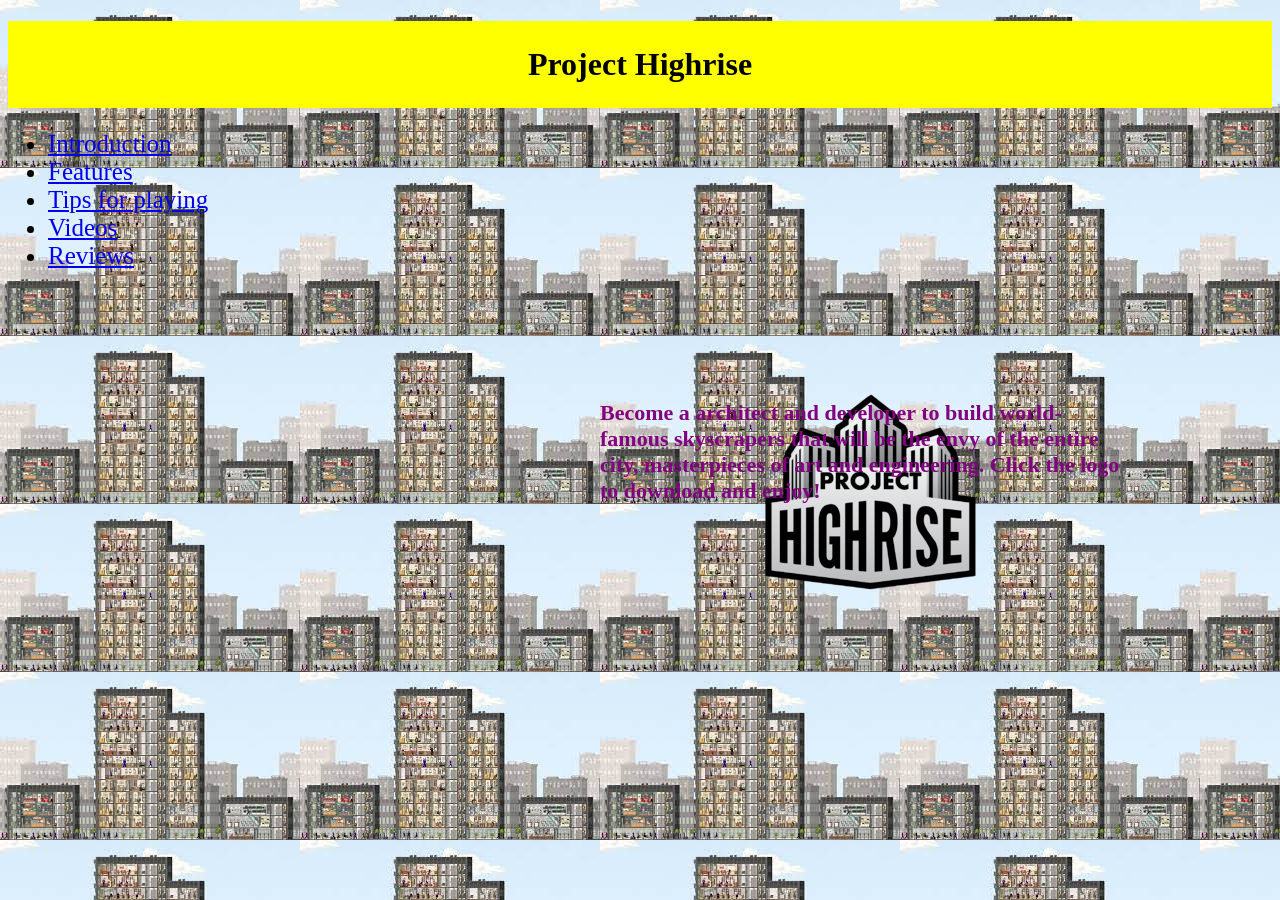
<file: index.html>
<!DOCTYPE html>
<html>
    <head>
        <title>Project Highrise</title>
        <link href="Homepage_Background.css" rel="stylesheet" type="text/css">
    </head>

    <body>
        <header>
            <h1>Project Highrise</h1>
        </header>

        <style>
            body {
                background-image: url("Background_Image.jpg");
            }
        </style>

        <nav>
            <ul>
                <li><a href="Introduction.html">Introduction</a></li>
                <li><a href="Features.html">Features</a></li>
                <li><a href="Tips_For_Playing.html">Tips for playing<a></li>
                <li><a href="Video.html">Videos</a></li>
                <li><a href="Reviews.html">Reviews</a></li>
            </ul>
        </nav>

            <p>
                <a href="https://store.steampowered.com/app/423580/Project_Highrise/">
                    <img src="Project_Highrise_Logo.png" alt="project highrise logo">
                </a>
                <p1>
                    Become a architect and developer to build world-famous skyscrapers that will be the envy of the entire city, masterpieces of art and engineering. Click the logo to download and enjoy!
                </p1>
            </p>

    </body>

</html>
</file>
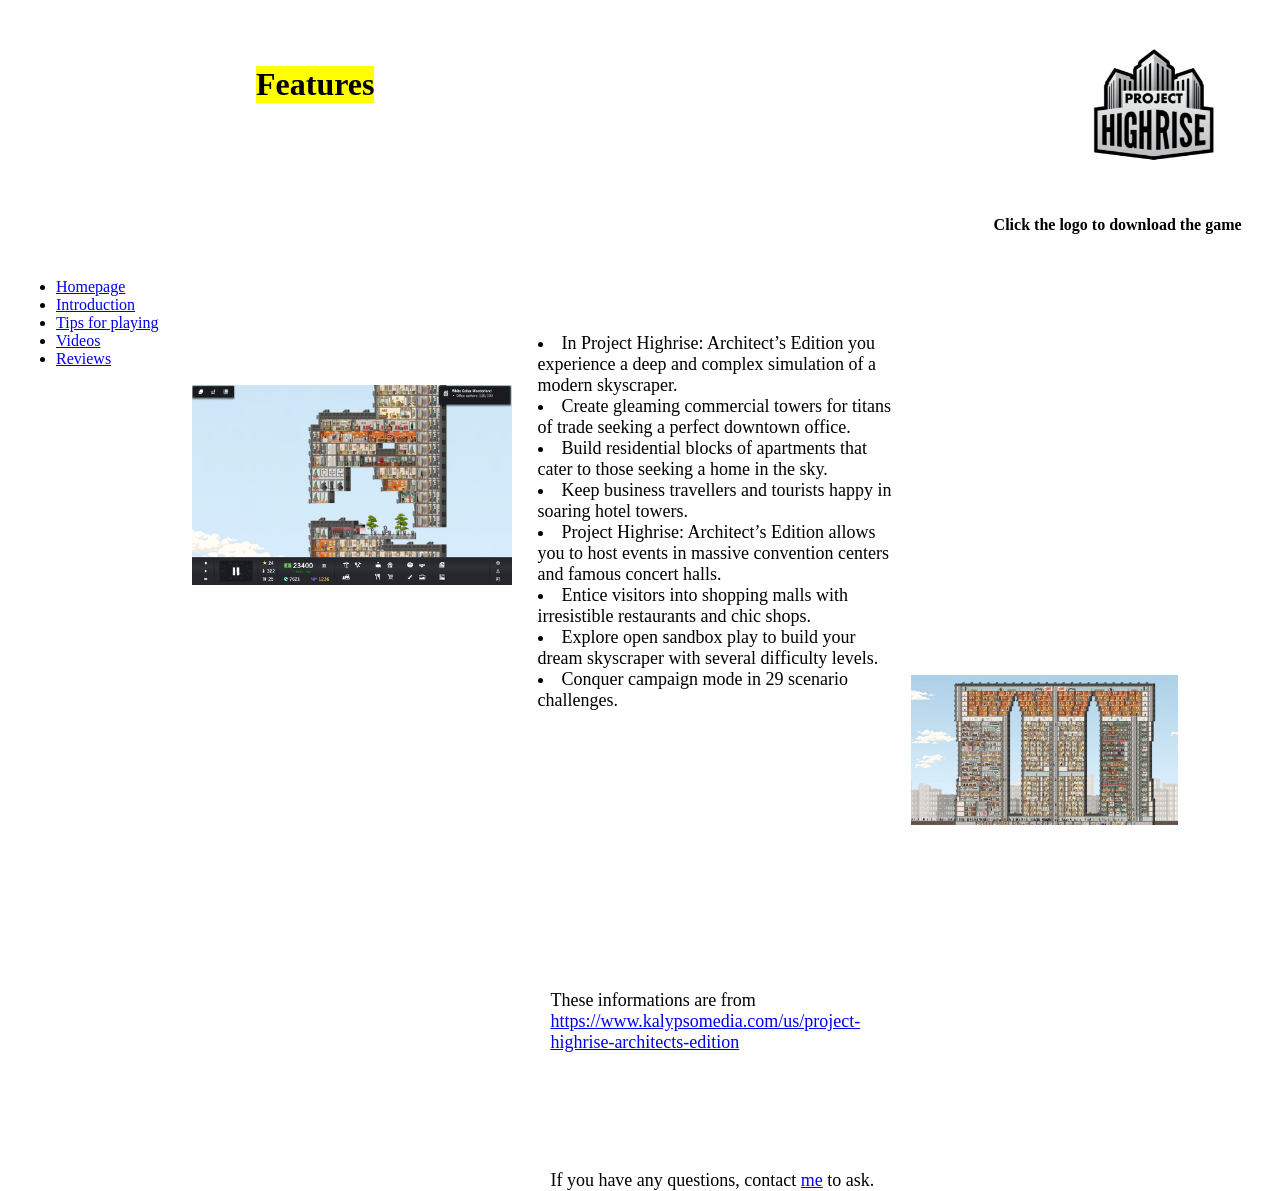
<file: Features.html>
<!DOCTYPE html>
<html>
    <head>
        <title>Features</title>
        <link rel="stylesheet" href="Features_Background.css">
    </head>

    <body>
        <header>
            <h1>Features</h1>
        </header>

        <ul>
            <li><a href="index.html">Homepage</a></li>
            <li><a href="Introduction.html">Introduction</a></li>
            <li><a href="Tips_For_Playing.html">Tips for playing<a></li>
            <li><a href="Video.html">Videos</a></li>
            <li><a href="Reviews.html">Reviews</a></li>
        </ul>

        <p>
            <a href="https://store.steampowered.com/app/423580/Project_Highrise/">
                <img src="Project_Highrise_Logo.png" alt="Click it to download it" style="width:125px;position:fixed;right:5%;top:5%">
            </a>
            <p4 style="position:fixed;right:3%;top:24%;font-weight:bold;">
                Click the logo to download the game
            </p4>
        </p>
            <img src="steamuserimages-a.akamaihd.jpg" alt="Screenshot" style="height:200px;position:absolute;right:60%;bottom:35%">
            <section>
                <ul1>
                    <li>In Project Highrise: Architect’s Edition you experience a deep and complex simulation of a modern skyscraper.</li>
                    <li>Create gleaming commercial towers for titans of trade seeking a perfect downtown office.</li>
                    <li>Build residential blocks of apartments that cater to those seeking a home in the sky.</li>
                    <li>Keep business travellers and tourists happy in soaring hotel towers.</li>
                    <li>Project Highrise: Architect’s Edition allows you to host events in massive convention centers and famous concert halls.</li>
                    <li>Entice visitors into shopping malls with irresistible restaurants and chic shops.</li>
                    <li>Explore open sandbox play to build your dream skyscraper with several difficulty levels.</li>
                    <li>Conquer campaign mode in 29 scenario challenges.</li>
                </ul1>
            </section>
            <img src="project-highrise-image.jpg" alt="Screenshot" style="height:150px;position:absolute;right:8%;top:75%">
        <p1>
            These informations are from <a href="https://www.kalypsomedia.com/us/project-highrise-architects-edition">https://www.kalypsomedia.com/us/project-highrise-architects-edition</a>
        </p1>
        <p2>
            If you have any questions, contact <a href="mailto:luoyt2005@gmail.com">me</a> to ask.
        </p2>

    </body>
</html>
</file>
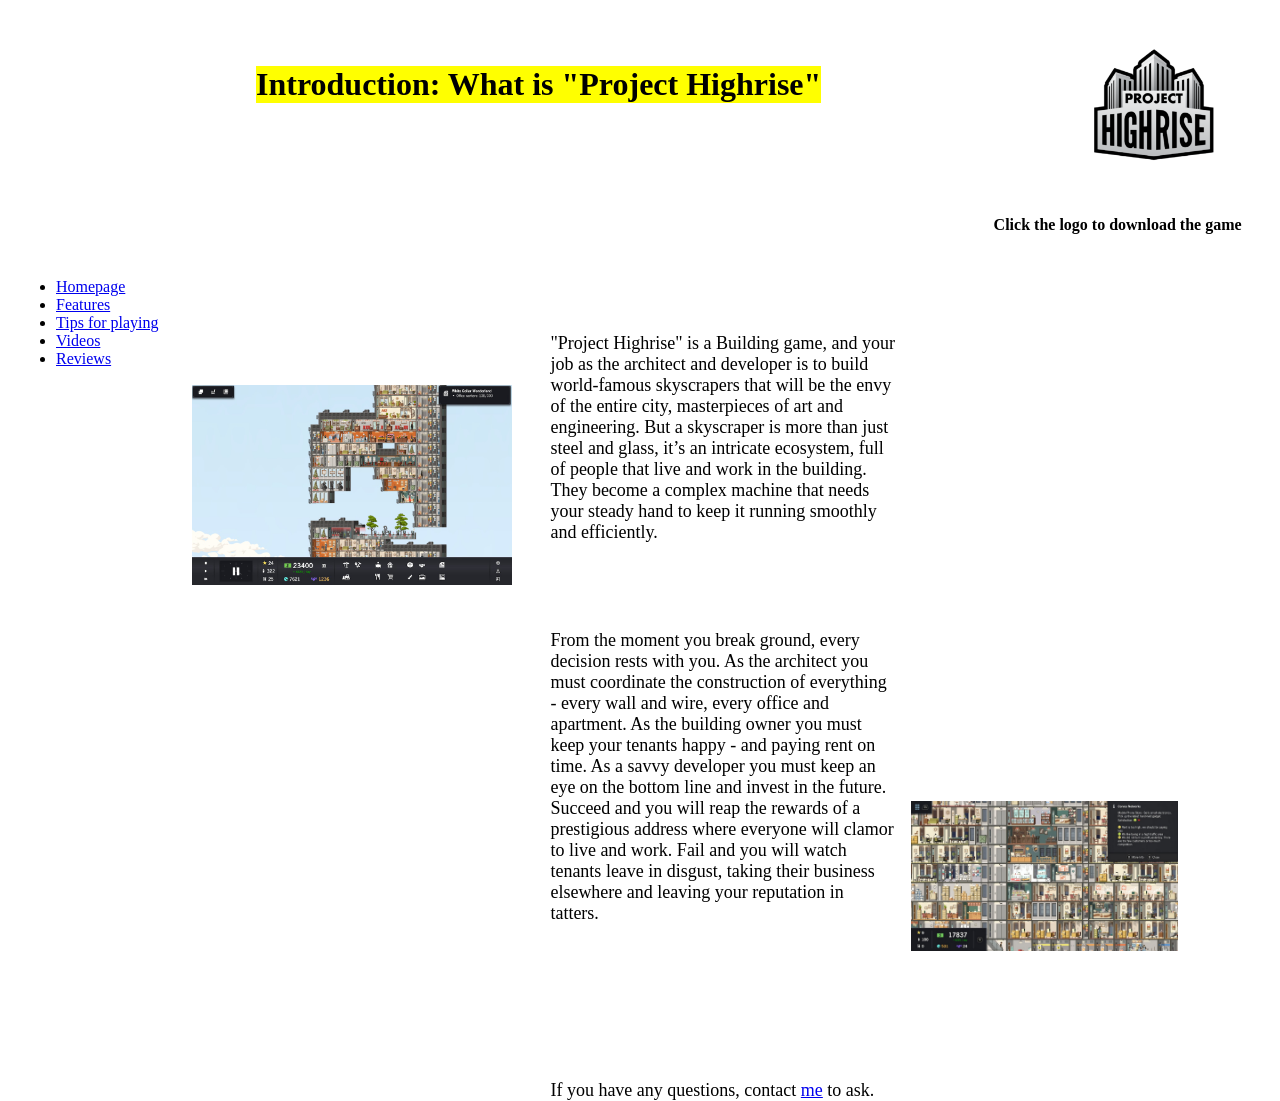
<file: Introduction.html>
<!DOCTYPE html>
<html>
    <head>
        <title>Introduction</title>
        <link rel="stylesheet" href="Introduction_Background.css">
    </head>

    <body>
        <header>
            <h1>Introduction: What is "Project Highrise"</h1>
        </header>

        <ul>
            <li><a href="index.html">Homepage</a></li>
            <li><a href="Features.html">Features</a></li>
            <li><a href="Tips_For_Playing.html">Tips for playing<a></li>
            <li><a href="Video.html">Videos</a></li>
            <li><a href="Reviews.html">Reviews</a></li>
        </ul>

        <p>
            <a href="https://store.steampowered.com/app/423580/Project_Highrise/">
                <img src="Project_Highrise_Logo.png" alt="Click it to download it" style="width:125px;position:fixed;right:5%;top:5%">
            </a>
            <p4 style="position:fixed;right:3%;top:24%;font-weight:bold;">
                Click the logo to download the game
            </p4>
        </p>

        <p>
            <img src="steamuserimages-a.akamaihd.jpg" alt="Screenshot" style="height:200px;position:absolute;right:60%;bottom:35%">
            <p1>
                "Project Highrise" is a Building game, and your job as the architect and developer is to build world-famous skyscrapers that will be the envy of the entire city, masterpieces of art and engineering. But a skyscraper is more than just steel and glass, it’s an intricate ecosystem, full of people that live and work in the building. They become a complex machine that needs your steady hand to keep it running smoothly and efficiently.
            </p1>
            <p2>
                From the moment you break ground, every decision rests with you. As the architect you must coordinate the construction of everything - every wall and wire, every office and apartment. As the building owner you must keep your tenants happy - and paying rent on time. As a savvy developer you must keep an eye on the bottom line and invest in the future. Succeed and you will reap the rewards of a prestigious address where everyone will clamor to live and work. Fail and you will watch tenants leave in disgust, taking their business elsewhere and leaving your reputation in tatters.
            </p2>
            <img src="Project-Highrise-Architects-Edition-review-gameplay-screenshot-07.jpg" alt="Screenshot" style="height:150px;position:absolute;right:8%;top:89%">
            <p3>
                If you have any questions, contact <a href="mailto:luoyt2005@gmail.com">me</a> to ask.
            </p3>
        </p>

    </body>
</html>
</file>
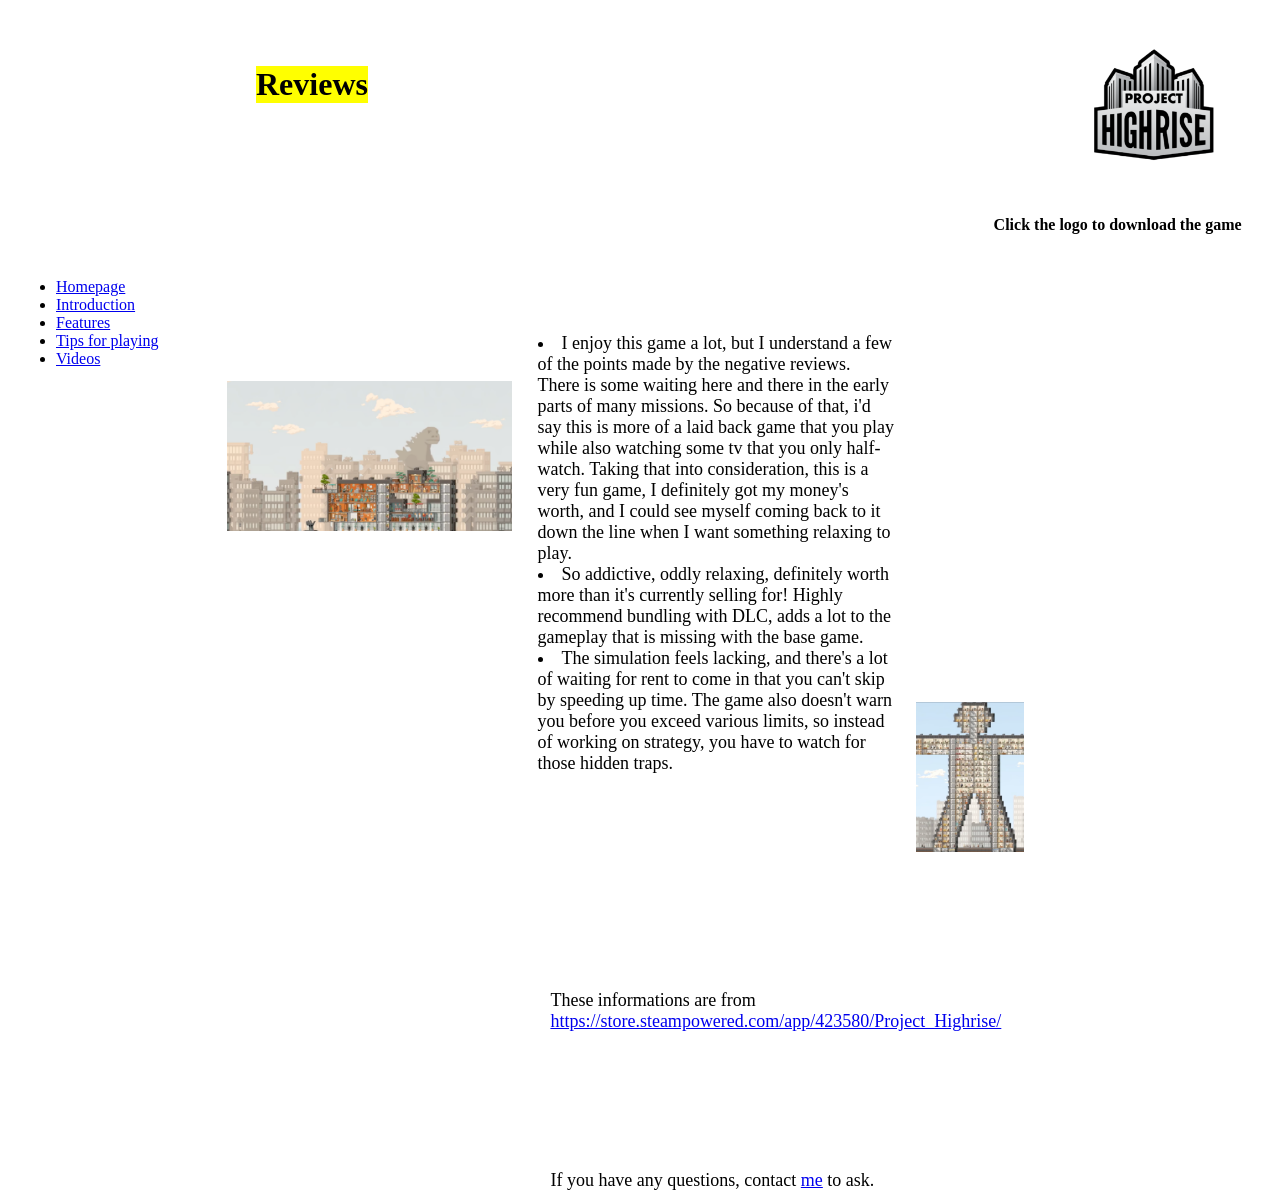
<file: Reviews.html>
<!DOCTYPE html>
<html>
    <head>
        <title>Reviews</title>
        <link rel="stylesheet" href="Features_Background.css">
    </head>

    <body>
        <header>
            <h1>Reviews</h1>
        </header>

        <ul>
            <li><a href="index.html">Homepage</a></li>
            <li><a href="Introduction.html">Introduction</a></li>
            <li><a href="Features.html">Features</a></li>
            <li><a href="Tips_For_Playing.html">Tips for playing<a></li>
            <li><a href="Video.html">Videos</a></li>
        </ul>

        <p>
            <a href="https://store.steampowered.com/app/423580/Project_Highrise/">
                <img src="Project_Highrise_Logo.png" alt="Click it to download it" style="width:125px;position:fixed;right:5%;top:5%">
            </a>
            <p4 style="position:fixed;right:3%;top:24%;font-weight:bold;">
                Click the logo to download the game
            </p4>
        </p>
            <img src="Screenshot 2021-10-18 at 9.05.57 PM.png" alt="Screenshot" style="height:150px;position:absolute;right:60%;bottom:41%">
            <section>
                <ul1>
                    <li>I enjoy this game a lot, but I understand a few of the points made by the negative reviews. There is some waiting here and there in the early parts of many missions. So because of that, i'd say this is more of a laid back game that you play while also watching some tv that you only half-watch. Taking that into consideration, this is a very fun game, I definitely got my money's worth, and I could see myself coming back to it down the line when I want something relaxing to play.</li>
                    <li>So addictive, oddly relaxing, definitely worth more than it's currently selling for! Highly recommend bundling with DLC, adds a lot to the gameplay that is missing with the base game.</li>
                    <li>The simulation feels lacking, and there's a lot of waiting for rent to come in that you can't skip by speeding up time. The game also doesn't warn you before you exceed various limits, so instead of working on strategy, you have to watch for those hidden traps.</li>
                </ul1>
            </section>
            <img src="Screenshot 2021-10-18 at 9.09.14 PM.png" alt="Screenshot" style="height:150px;position:absolute;right:20%;top:78%">
        <p1>
            These informations are from <a href="https://store.steampowered.com/app/423580/Project_Highrise/">https://store.steampowered.com/app/423580/Project_Highrise/</a>
        </p1>
        <p2>
            If you have any questions, contact <a href="mailto:luoyt2005@gmail.com">me</a> to ask.
        </p2>

    </body>
</html>
</file>
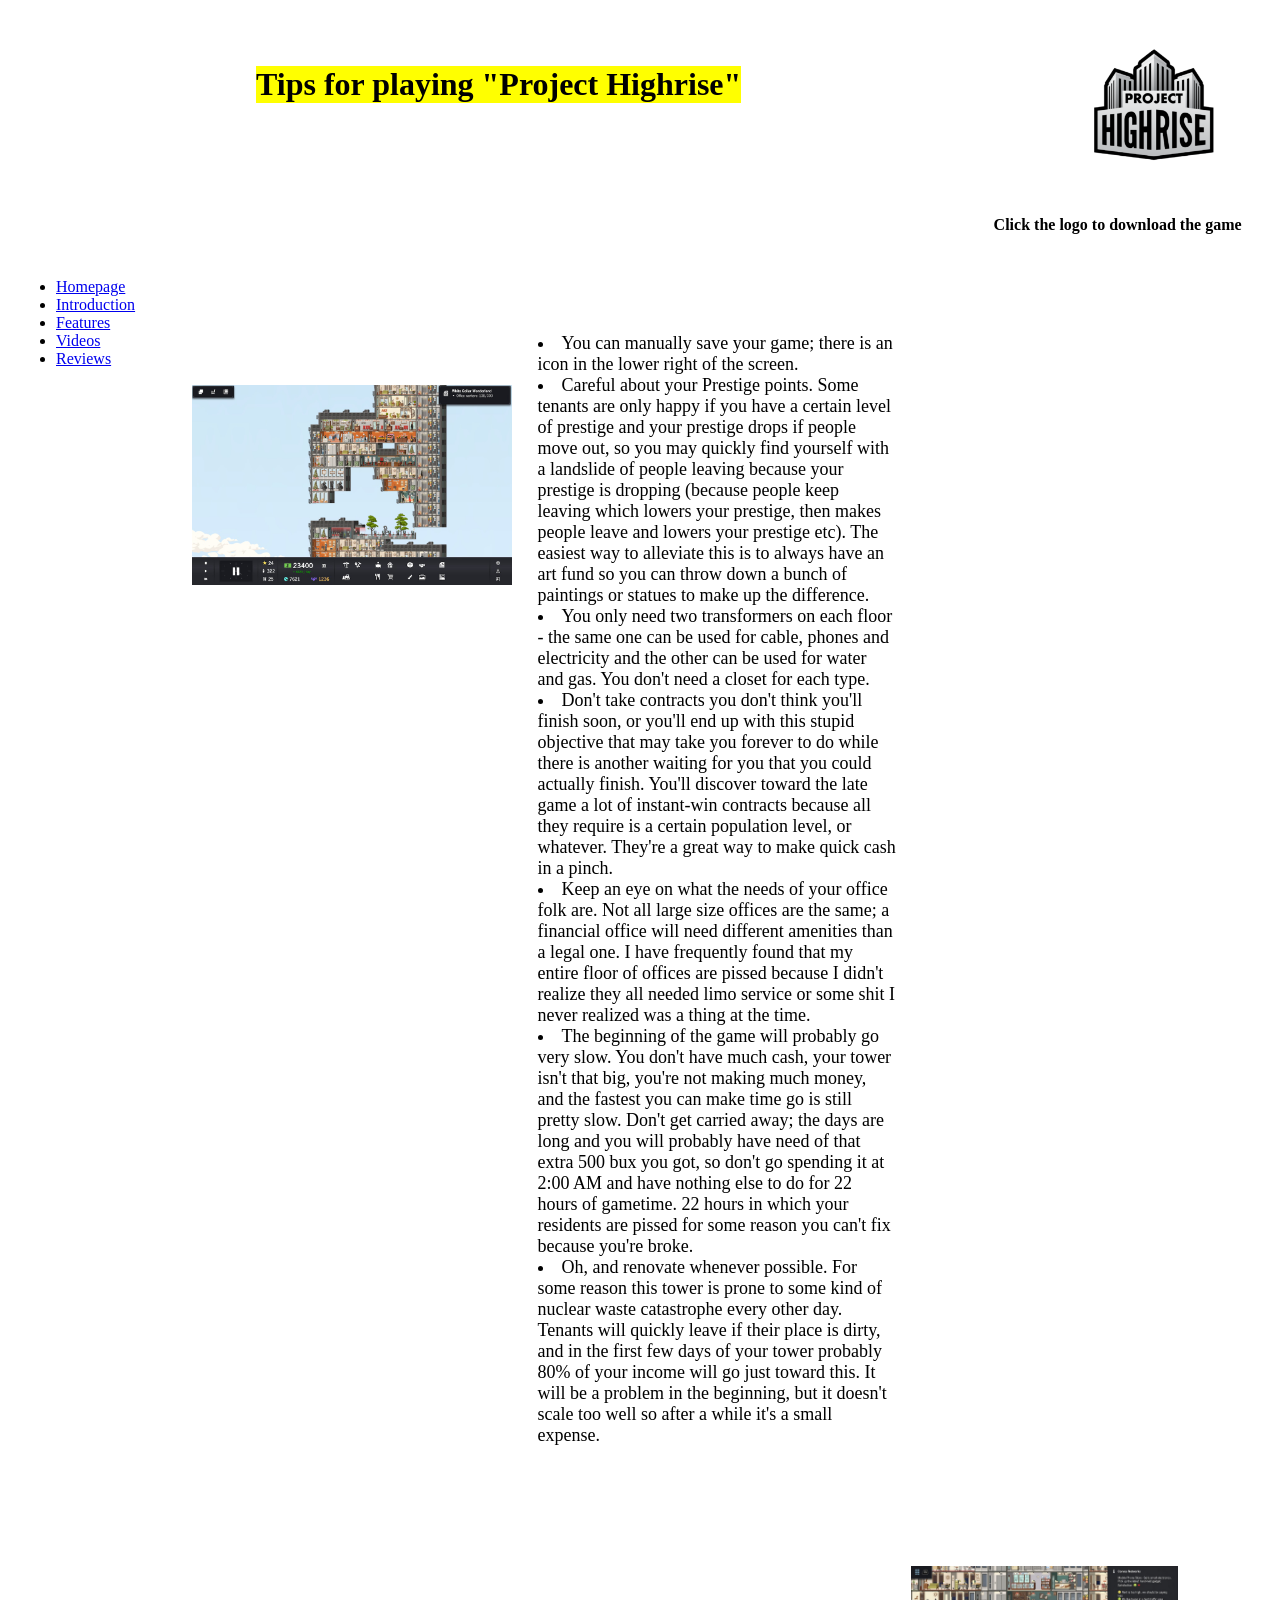
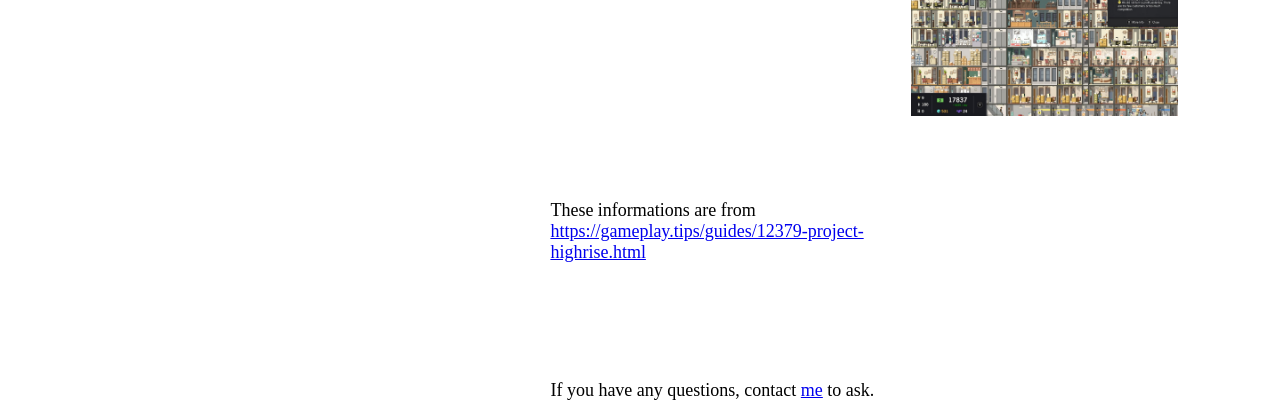
<file: Tips_For_Playing.html>
<!DOCTYPE html>
<html>
    <head>
        <title>Tips For Playing</title>
        <link rel="stylesheet" href="Tips_For_Playing_Background.css">
    </head>

    <body>
        <header>
            <h1>Tips for playing "Project Highrise"</h1>
        </header>

        <ul>
            <li><a href="index.html">Homepage</a></li>
            <li><a href="Introduction.html">Introduction<a></li>
            <li><a href="Features.html">Features</a></li>
            <li><a href="Video.html">Videos</a></li>
            <li><a href="Reviews.html">Reviews</a></li>
        </ul>

        <p>
            <a href="https://store.steampowered.com/app/423580/Project_Highrise/">
                <img src="Project_Highrise_Logo.png" alt="Click it to download it" style="width:125px;position:fixed;right:5%;top:5%">
            </a>
            <p4 style="position:fixed;right:3%;top:24%;font-weight:bold;">
                Click the logo to download the game
            </p4>
        </p>

            <img src="steamuserimages-a.akamaihd.jpg" alt="Screenshot" style="height:200px;position:absolute;right:60%;bottom:35%">
            <section>
                <ul1>
                    <li>You can manually save your game; there is an icon in the lower right of the screen.</li>
                    <li>Careful about your Prestige points. Some tenants are only happy if you have a certain level of prestige and your prestige drops if people move out, so you may quickly find yourself with a landslide of people leaving because your prestige is dropping (because people keep leaving which lowers your prestige, then makes people leave and lowers your prestige etc). The easiest way to alleviate this is to always have an art fund so you can throw down a bunch of paintings or statues to make up the difference.</li>
                    <li>You only need two transformers on each floor - the same one can be used for cable, phones and electricity and the other can be used for water and gas. You don't need a closet for each type.</li>
                    <li>Don't take contracts you don't think you'll finish soon, or you'll end up with this stupid objective that may take you forever to do while there is another waiting for you that you could actually finish. You'll discover toward the late game a lot of instant-win contracts because all they require is a certain population level, or whatever. They're a great way to make quick cash in a pinch.</li>
                    <li>Keep an eye on what the needs of your office folk are. Not all large size offices are the same; a financial office will need different amenities than a legal one. I have frequently found that my entire floor of offices are pissed because I didn't realize they all needed limo service or some shit I never realized was a thing at the time.</li>
                    <li>The beginning of the game will probably go very slow. You don't have much cash, your tower isn't that big, you're not making much money, and the fastest you can make time go is still pretty slow. Don't get carried away; the days are long and you will probably have need of that extra 500 bux you got, so don't go spending it at 2:00 AM and have nothing else to do for 22 hours of gametime. 22 hours in which your residents are pissed for some reason you can't fix because you're broke.</li>
                    <li>Oh, and renovate whenever possible. For some reason this tower is prone to some kind of nuclear waste catastrophe every other day. Tenants will quickly leave if their place is dirty, and in the first few days of your tower probably 80% of your income will go just toward this. It will be a problem in the beginning, but it doesn't scale too well so after a while it's a small expense.</li>
                </ul1>
            </section>
            <img src="Project-Highrise-Architects-Edition-review-gameplay-screenshot-07.jpg" alt="Screenshot" style="height:150px;position:absolute;right:8%;top:174%">
            <p1>
                These informations are from <a href="https://gameplay.tips/guides/12379-project-highrise.html">https://gameplay.tips/guides/12379-project-highrise.html</a>
            </p1>
            <p2>
                If you have any questions, contact <a href="mailto:luoyt2005@gmail.com">me</a> to ask.
            </p2>
    </body>
</html>
</file>
<file: Homepage_Background.css>
h1 {
    color: black;
    text-align: center;
    padding: 25px;
    background-color: yellow;
}

img {
    position: absolute;
    right: 300px;
    bottom: 300px;
}

p1 {
    font-size: 22px;
    position: absolute;
    left: 600px;
    top: 400px;
    right: 150px;
    font-weight: bold;
    color: purple;
}

li {
    font-size: 25px;
}
</file>
<file: Features_Background.css>
h1 {
    position: absolute;
    left: 20%;
    top:5%;
    background-color: yellow;
}

section {
    font-size: 18px;
    position: absolute;
    left: 42%;
    top: 37%;
    right: 30%;
}

p1 {
    font-size: 18px;
    position: absolute;
    left: 43%;
    right: 30%;
    top: 110%;
}

p2 {
    font-size: 18px;
    position: absolute;
    left: 43%;
    right: 30%;
    top: 130%;
}

ul {
    font-size: 16px;
    position: fixed;
    top: 30%;
    margin: 8px;
}
</file>
<file: Introduction_Background.css>
h1 {
    position: absolute;
    left: 20%;
    top:5%;
    background-color: yellow;
}

p1 {
    font-size: 18px;
    position: absolute;
    left: 43%;
    top: 37%;
    right: 30%;
}

p2 {
    font-size: 18px;
    position: absolute;
    left: 43%;
    right: 30%;
    top: 70%;
}

p3 {
    font-size: 18px;
    position: absolute;
    left: 43%;
    right: 30%;
    top: 120%;
}

ul {
    font-size: 16px;
    position: fixed;
    top: 30%;
    margin: 8px;
}
</file>
<file: Tips_For_Playing_Background.css>
h1 {
    position: absolute;
    left: 20%;
    top:5%;
    background-color: yellow;
}

section {
    font-size: 18px;
    position: absolute;
    left: 42%;
    top: 37%;
    right: 30%;
}

ul {
    font-size: 16px;
    position: fixed;
    top: 30%;
    margin: 8px;
}

p1 {
    font-size: 18px;
    position: absolute;
    left: 43%;
    right: 30%;
    top: 200%;
}

p2 {
    font-size: 18px;
    position: absolute;
    left: 43%;
    right: 30%;
    top: 220%;
}
</file>
